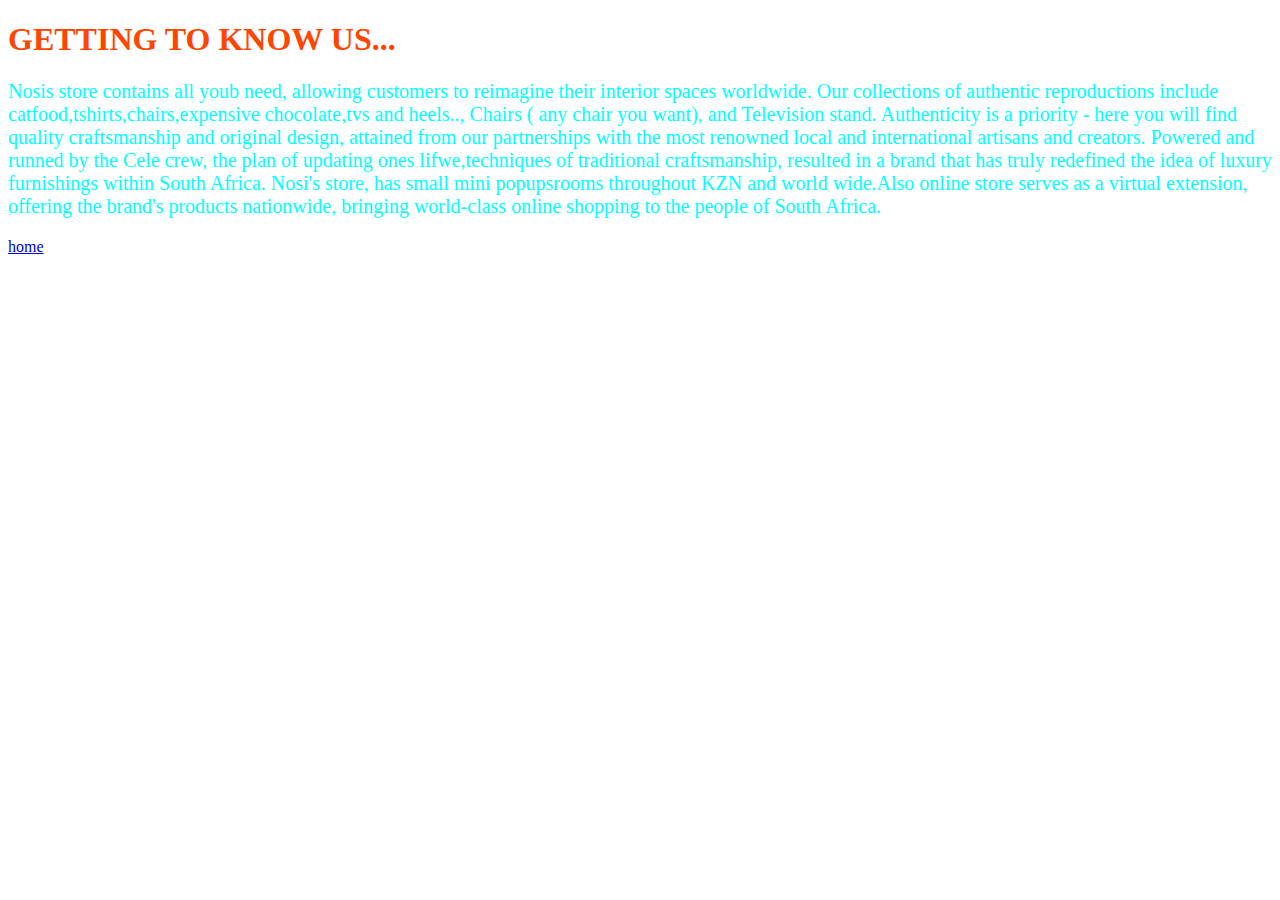
<file: about.html>
<!DOCTYPE html>
<html>
    <head>
        <link rel="stylesheet" href="style.css">
    </head>
    <body>
     <h1>GETTING TO KNOW US...</h1>
<p>Nosis store contains all youb need, allowing customers to reimagine their interior spaces worldwide.

Our collections of authentic reproductions include catfood,tshirts,chairs,expensive chocolate,tvs and heels.., Chairs ( any chair you want),  and Television stand. Authenticity is a priority - here you will find quality craftsmanship and original design, attained from our partnerships with the most renowned local and international artisans and creators.

Powered and runned by the Cele crew, the plan of updating ones lifwe,techniques of traditional craftsmanship, resulted in a brand that has truly redefined the idea of luxury furnishings within South Africa.

Nosi's store, has small mini popupsrooms throughout KZN and world wide.Also online store serves as a virtual extension, offering the brand's products nationwide, bringing world-class online shopping to the people of South Africa.</p>
        <a href="index.html">home</a>
    </body>
</html>
</file>
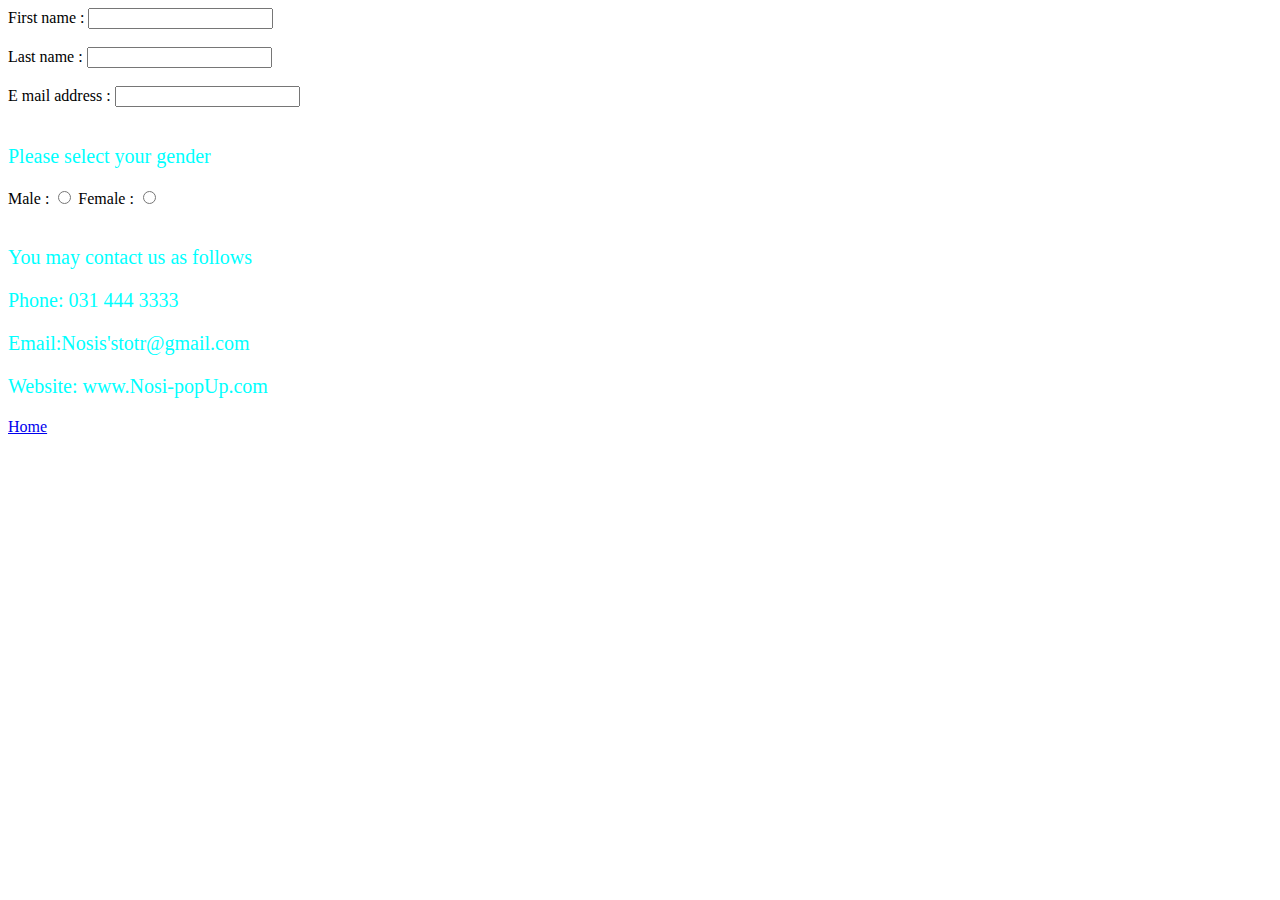
<file: contact.html>
<!DOCTYPE html>
<html>
    <head>
        <link rel="stylesheet" href="style.css">
    </head>
    <body>
        <label for="firstname">First name : </label><input type="text"id="firstname"/>
        <br/><br/>
        <label for="lastname">Last name : </label><input type="text"id="lastname"/>
        <br><br>
        <label for="e mail address">E mail address : </label><input type="text"id="e mail address"/>
        <br/><br/>
        <p>Please select your gender</p>
        <label for="male">Male : </label>
        <input type="radio"id="male" name="gender"/>
        <label for="female">Female : </label>
        <input type="radio"id="female" name="gender"/> 
        <br/><br/>
        
        <p>You may contact us as follows</p>
        <P>Phone: 031 444 3333</P>
        <p>Email:Nosis'stotr@gmail.com</p>
        <p>Website: www.Nosi-popUp.com</p>
        <a href="index.html">Home</a>
    </body>
</html>
</file>
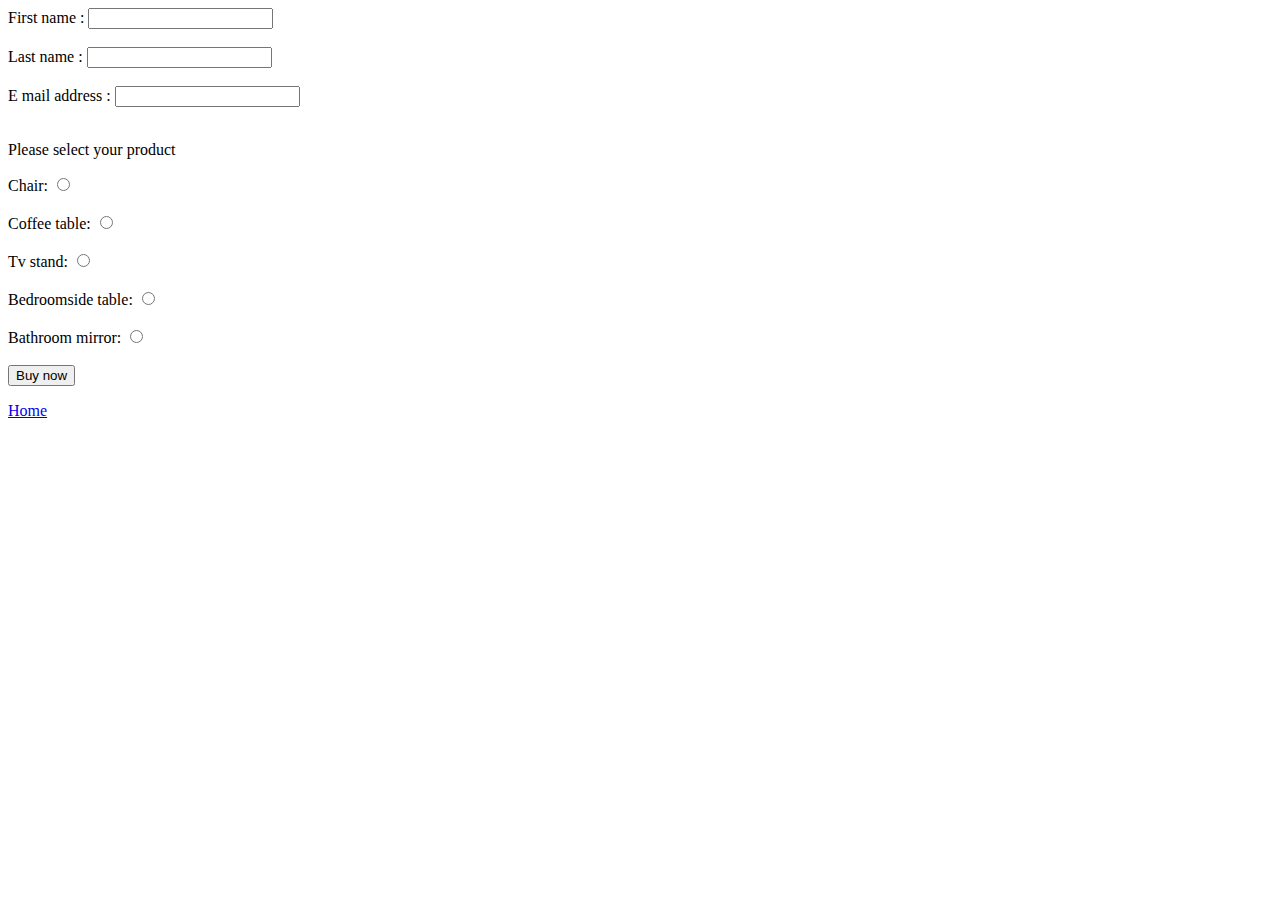
<file: form.html>
<!DOCTYEP html>
<html>
    <head>
    
    </head>
    <body>
        <form>
        <label for="firstname">First name : </label><input type="text"id="firstname"/>
            <br/><br/>
        <label for="lastname">Last name : </label><input type="text"id="lastname"/>
            <br/><br/>
        <label for="e mail address">E mail address : </label><input type="text"id="e mail address"/>
            <br><br>
            <p>Please select your product</p>
        <label for="product">Chair: </label>
            <input type="radio"id="catfood" name="product"/>
            <br><br>
        <label for="product">Coffee table: </label>
            <input type="radio"id="lindt chocolate" name="product"/>
            <br><br>
        <label for="product">Tv stand: </label>
            <input type="radio"id="tv stand"name="product"/>
            <br><br>
           <label for="product">Bedroomside table: </label>
            <input type="radio"id="Chair"name="product"/>
            <br><br>
           <label for="product">Bathroom mirror: </label>
            <input type="radio"id="shoes-heel"name="product"/>
            <br><br>
            <input type="submit"value="Buy now"/>
        </form>
            <a href="index.html">Home</a> 
    </body>
</html>
</file>
<file: style.css>
h1{
        color: orangered;
        font-family: cursive;
}

h2{
   color: orangered;
   
}

 #menu-bar{
    width: 40%;
    height: 30px;
    padding-top: 14px;
}

#menu-bar a{
    color:#990073;
    font-family: helvetica, sans-serif;
    font-size: 20px;
    text-decoration: none;
    font-weight: 800;
    
    padding-left: 10px;
    padding-right: 10px;  
    }

#menu a:hover{
    color: #5077bd;
}

  
table{
    font-family: helvetica, sans-serif;
    border-collapse: inherit;
    border-width: 2px;
    border-style:double;
    border-color: #990073;  
    
}
p {
    color: aqua;
    font-size: 20px;
    font-weight: 400;
}
</file>
